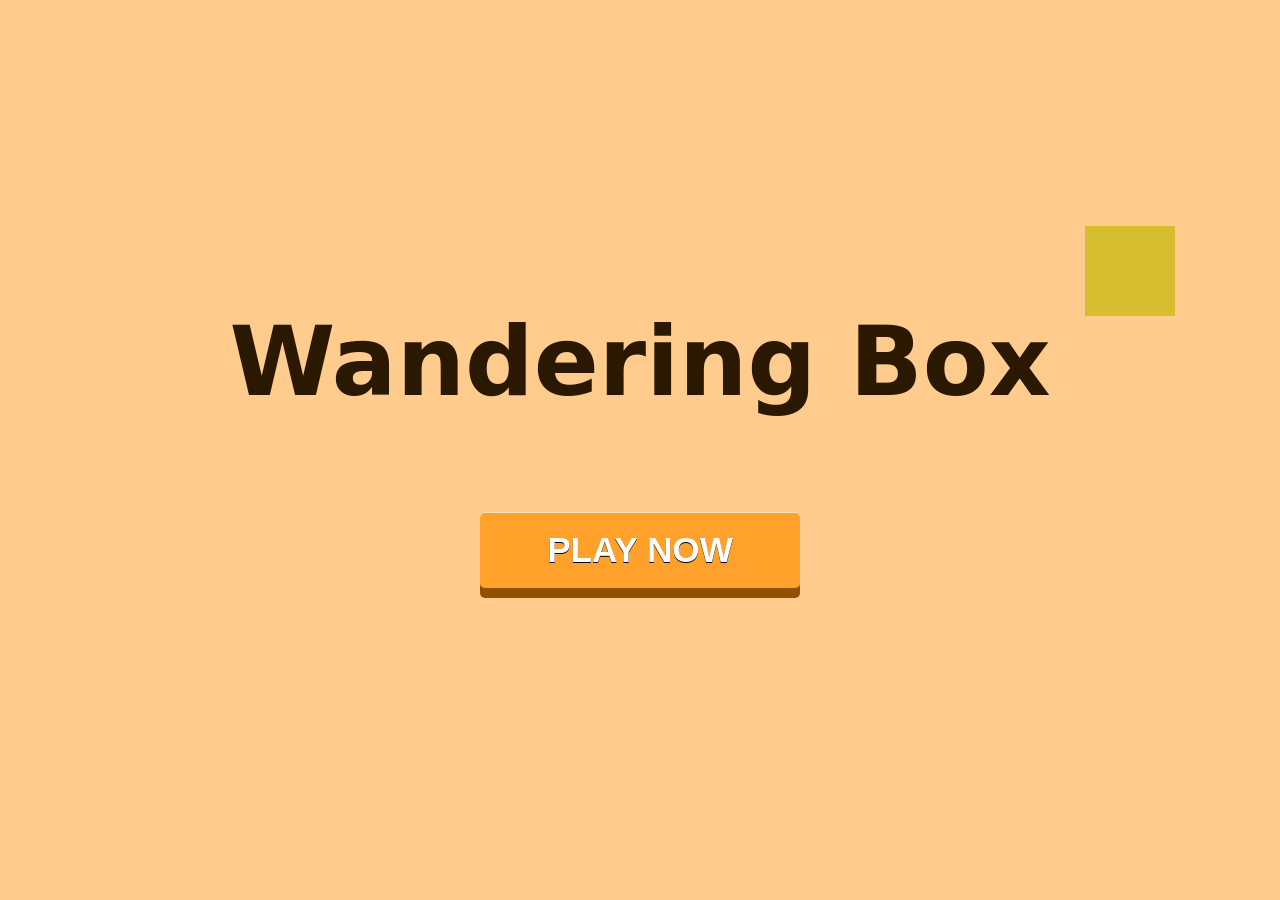
<file: index.html>
<!doctype html>
<html lang="en">
  <head>
    <meta charset="UTF-8" />
    <meta name="viewport" content="width=device-width, initial-scale=1.0" />
    <link rel="shortcut icon" href="icon/favicon1.png" type="image/x-icon">
    <title>Wandering Box</title>
    <link rel="stylesheet" href="gameButton.css" />
    <link rel="stylesheet" href="style.css" />
    <!-- <link rel="stylesheet" href="/playnowBtn/style.css"> -->
  </head>
  <body>
    <div class="home-screen">
      <h1>Wandering Box</h1>
      <div class="home-box"></div>
      <button class="play gameButton">
        <a href="#">Play Now</a>
      </button>
    </div>
    <main>
      <!-- <a href="#" class="goHome">Go to Home</a> -->
      <div class="text">
        <p>Timer : <span class="timer">0</span></p>
        <p>Score : <span class="score">0</span></p>
      </div>
      <div class="gameArea">
        <div class="box">
          <p>Click Me</p>
        </div>
      </div>
      <button class="start gameButton">
        <a href="#">START</a>
      </button>
    </main>
    <div class="game-over">
      <h1>GAME OVER</h1>
      <p>Score : <span class="pointsScored">5</span></p>
      <button class="restart gameButton">
        <a href="#">RESTART GAME</a>
      </button>
      <p>
        returning to main screen in <span class="returning-counter">5</span>...
      </p>
    </div>
    <script src="script.js"></script>
  </body>
</html>
</file>
<file: gameButton.css>
/* .button{
  position:relative;
  display:inline-block;
  margin:20px;
} */
 .gameButton{
    background-color: #FFCC8E;
 }
.gameButton a{
  color:white;
  font-family:Helvetica, sans-serif;
  font-weight:bold;
  font-size:2.5rem;
  text-align: center;
  text-decoration:none;
  background-color:#FFA12B;
  display:block;
  position:relative;
  padding:20px 40px;
  
  -webkit-tap-highlight-color: rgba(0, 0, 0, 0);
  text-shadow: 0px 1px 0px #000;
  filter: dropshadow(color=#000, offx=0px, offy=1px);
  
  -webkit-box-shadow:inset 0 1px 0 #FFE5C4, 0 10px 0 #915100;
  -moz-box-shadow:inset 0 1px 0 #FFE5C4, 0 10px 0 #915100;
  box-shadow:inset 0 1px 0 #FFE5C4, 0 10px 0 #915100;
  
  -webkit-border-radius: 5px;
  -moz-border-radius: 5px;
  border-radius: 5px;
}

.gameButton a:active{
  top:10px;
  background-color:#F78900;
  
  -webkit-box-shadow:inset 0 1px 0 #FFE5C4, inset 0 -3px 0 #915100;
  -moz-box-shadow:inset 0 1px 0 #FFE5C4, inset 0 -3pxpx 0 #915100;
  box-shadow:inset 0 1px 0 #FFE5C4, inset 0 -3px 0 #915100;
}

/* .play:after{
  content:"";
  height:100%;
  width:100%;
  padding:4px;
  position: absolute;
  bottom:-15px;
  left:-4px;
  z-index:-1;
  background-color:#2B1800;
  -webkit-border-radius: 5px;
  -moz-border-radius: 5px;
  border-radius: 5px;
} */
</file>
<file: style.css>
* {
  margin: 0;
  padding: 0;
  box-sizing: border-box;
}

html,
body {
  height: 100%;
  width: 100%;
  font-family:
    system-ui,
    -apple-system,
    BlinkMacSystemFont,
    "Segoe UI",
    Roboto,
    Oxygen,
    Ubuntu,
    Cantarell,
    "Open Sans",
    "Helvetica Neue",
    sans-serif;
  user-select: none;
}
body {
  background-color: #ffcc8e;
}
.home-screen {
  width: 100%;
  min-height: 100vh;
  padding: 30px clamp(20px, 5vw, 60px);
  background-color: #ffcc8e;
  position: absolute;
  inset: 0;
  z-index: 2;

  display: flex;
  flex-direction: column;
  align-items: center;
  justify-content: center;
  gap: 100px;

  overflow: hidden;
  text-align: center;
}
.home-screen h1 {
  z-index: 2;
  font-size: clamp(3rem, 8vw, 6rem);
  color: #2b1800;
  max-width: 90%;
  line-height: 1.05;
}
.home-box {
  z-index: 1;
  width: clamp(60px, 10vw, 90px);
  height: clamp(60px, 10vw, 90px);
  background-color: #2b1800;
  position: absolute;
  top: 15%;
  left: 10%;
}
.play {
  z-index: 2;
  border-radius: 10px;
  border: none;
  cursor: pointer;
  color: white;
  text-transform: uppercase;
  width: min(100%, 320px);
}
.play a {
  font-size: clamp(1.4rem, 4vw, 2.2rem);
  padding: clamp(12px, 3vw, 18px) clamp(24px, 5vw, 40px);
}

main {
  width: 100%;
  min-height: 100vh;

  background-color: #ffcc8e;
  display: flex;
  flex-direction: column;
  align-items: center;
  justify-content: center;
  gap: 16px;
  padding: 20px 0 40px;
}
.text {
  width: min(500px, 90%);
  display: flex;
  align-items: center;
  justify-content: space-between;
  color: #2b1800;
  font-weight: bold;
  font-size: clamp(1rem, 2.5vw, 1.5rem);
  gap: 1rem;
}
.gameArea {
  width: min(550px, 90%);
  height: min(420px, 55vw);

  border: 2px solid #2b1800;
  border-radius: 10px;
  padding: 10px;
  position: relative;
  background-color: #fff0d7;
}
.box {
  width: 70px;
  height: 70px;
  background-color: #2b1800;
  box-shadow: inset 2px 2px 2px white;

  display: flex;
  align-items: center;
  justify-content: center;
  color: white;
  font-size: 0.8rem;
  font-weight: 600;
  position: absolute;
}
.box p {
  cursor: default;
}
.box:hover {
  border: 1px dashed white;
}
.start {
  width: fit-content;
  border: none;
  cursor: pointer;
  padding: 5px 20px;
  border-radius: 6px;
  font-weight: 600;
}
.start a {
  font-size: 1.3rem;
  padding: 10px 40px;
  display: inline-block;
  min-width: 160px;
  text-align: center;
}

.disabled {
  pointer-events: none;
  opacity: 0.5;
}

.game-over {
  width: 100%;
  height: 100%;
  position: absolute;
  top: 0;
  background-color: rgba(0, 0, 0, 0.253);
  backdrop-filter: blur(10px);

  display: none;
  flex-direction: column;
  align-items: center;
  justify-content: center;
  gap: 10px;
  padding: 20px;
}
.game-over h1 {
  font-size: clamp(4rem, 8vw, 10rem);
  color: #2b1800;
  text-align: center;
}

.game-over p:nth-child(2) {
  font-size: clamp(1.4rem, 2.5vw, 2rem);
  font-weight: 900;
  text-transform: uppercase;
  width: min(400px, 90%);
  border: 1px solid #2b1800;
  border-radius: 10px;
  padding: 10px;
}
.pointsScored {
  color: #f3f3f3;
}
.restart {
  border-radius: 10px;
  border: none;
  cursor: pointer;
}
.restart a {
  font-size: clamp(1.6rem, 3vw, 2rem);
  padding: 12px 30px;
}

.game-over p {
  margin-top: 20px;
  color: #2b1800;
  font-size: clamp(1rem, 2.5vw, 1.2rem);
}

/* Mobile */
@media screen and (max-width: 768px) {
  .home-screen {
    padding: 24px 18px;
    justify-content: center;
  }
  .home-screen h1 {
    font-size: 3.2rem;
  }
  .home-box {
    top: 12%;
    left: 8%;
  }
  .text {
    width: 100%;
    font-size: 1.1rem;
  }
  .gameArea {
    width: 100%;
    height: min(340px, 70vw);
  }
  .start a {
    padding: 12px 30px;
  }
}
/* Tablet */
@media screen and (min-width: 769px) and (max-width: 1024px) {
  main {
    padding: 24px 24px 40px;
  }
  .home-screen {
    padding: 32px 30px;
  }
  .home-screen h1 {
    font-size: 4.5rem;
  }
  .text {
    width: 90%;
    font-size: 1.3rem;
    gap: 1rem;
  }
  .gameArea {
    width: 90%;
    height: min(420px, 60vw);
    max-height: 500px;
  }
  .start a {
    padding: 14px 36px;
  }
  .game-over p:nth-child(2) {
    width: 60%;
  }
}

/* .start:hover{
    background-color: #b87d11e7;
} */
.disabled {
  /* cursor: not-allowed !important; */
  pointer-events: none;
  opacity: 0.5;
}

/* Mobile */
@media screen and (max-width: 768px) {
  main {
    min-height: auto;
    justify-content: flex-start;
    padding: 18px 16px 32px;
  }
  .text {
    width: 100%;
    flex-direction: column;
    align-items: stretch;
    gap: 8px;
    font-size: 1.1rem;
  }
  .text p {
    width: 100%;
    display: flex;
    justify-content: space-between;
  }
  .gameArea {
    width: 100%;
    height: min(360px, 80vw);
    max-height: 420px;
    padding: 12px;
  }
  .start a {
    padding: 14px 26px;
    width: 100%;
  }
  .home-screen {
    gap: 20px;
  }
}
/* Tablet */
@media screen and (min-width: 769px) and (max-width: 1024px) {
  main {
    padding: 24px 24px 40px;
  }
  .text {
    width: 90%;
    font-size: 1.25rem;
  }
  .gameArea {
    width: 90%;
    height: min(420px, 60vw);
    max-height: 500px;
  }
  .start a {
    padding: 14px 36px;
  }
  .home-screen {
    gap: 24px;
  }
}
</file>
